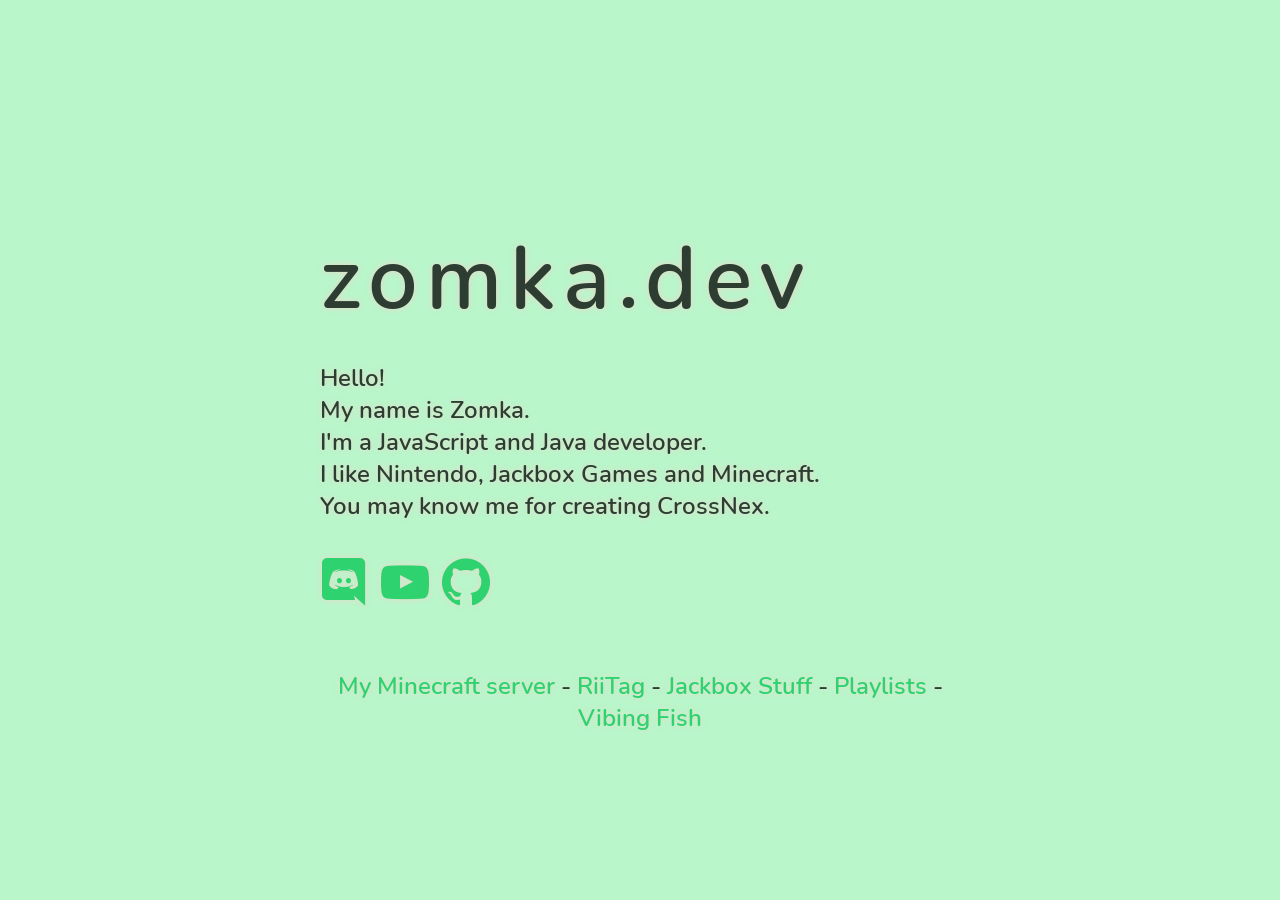
<file: index.html>
<!DOCTYPE html>
<html>
    <head>
		<meta charset="utf-8">
		<meta name="viewport" content="width=device-width, initial-scale=1.0">
	        <title>zomka.dev</title>
		<meta content="zomka.dev" property="og:title">
		<meta content="just a website uwu" property="og:description">
		<meta content="https://c.tenor.com/-SC7uwUlHqUAAAAj/fish-groove.gif" property="og:image">
		<meta name="twitter:card" content="summary_large_image">
		<meta content="#b9f6ca" data-react-helmet="true" name="theme-color">
		<link rel="stylesheet" href="css/style.css">
		<link rel="shortcut icon" type="image/png" href="https://c.tenor.com/-SC7uwUlHqUAAAAj/fish-groove.gif"/>
		<link rel="stylesheet" href="style.css">
    </head>
	<body>
		<div style="position:absolute;top:50%;left:50%;width:800px;transform:translate(-50%, -50%);-ms-transform:translate(-50%, -50%);background-image:url('https://c.tenor.com/-SC7uwUlHqUAAAAj/fish-groove.gif');background-repeat:no-repeat;background-position:100% 50%;opacity:75%;max-width:50%;margin:auto;text-shadow: 0px 0px 6px #ffcdcc;">
			<h2 style="font-size:88px;letter-spacing:8px;">zomka.dev</h2>
			<div style="position:relative;top:-50px;">
				Hello!<br>
			My name is Zomka.<br>
			I'm a JavaScript and Java developer.<br>
			I like Nintendo, Jackbox Games and Minecraft.<br>
			You may know me for creating CrossNex.<br><br>
			<span style="font-size:48px;"><a href="mailto:me@zomka.dev"><i class="icon-mail"></i></a> <a href="https://reddit.com/u/Mr_Zomka"><i class="icon-reddit"></i></a> <a href="https://discord.com/invite/qvVGmWUrQd"><i class="icon-discord"></i></a> <a href="https://youtube.com/mrzomka"><i class="icon-youtube"></i></a> <a href="https://github.com/MrZomka"><i class="icon-github"></i></a></span>
			</div>
			<div style="text-align:center;font-size:24px;padding-bottom:20px;">
				<a href="https://crossnex.com">My Minecraft server</a> - <a href="riitag">RiiTag</a> - <a href="https://jb.zomka.dev">Jackbox Stuff</a> - <a href="playlists">Playlists</a> - <a href="fish">Vibing Fish</a>
			</div>
		</div>
		<audio autoplay="true" src="music/barn1.mp3">
	</body>
</html>
</file>
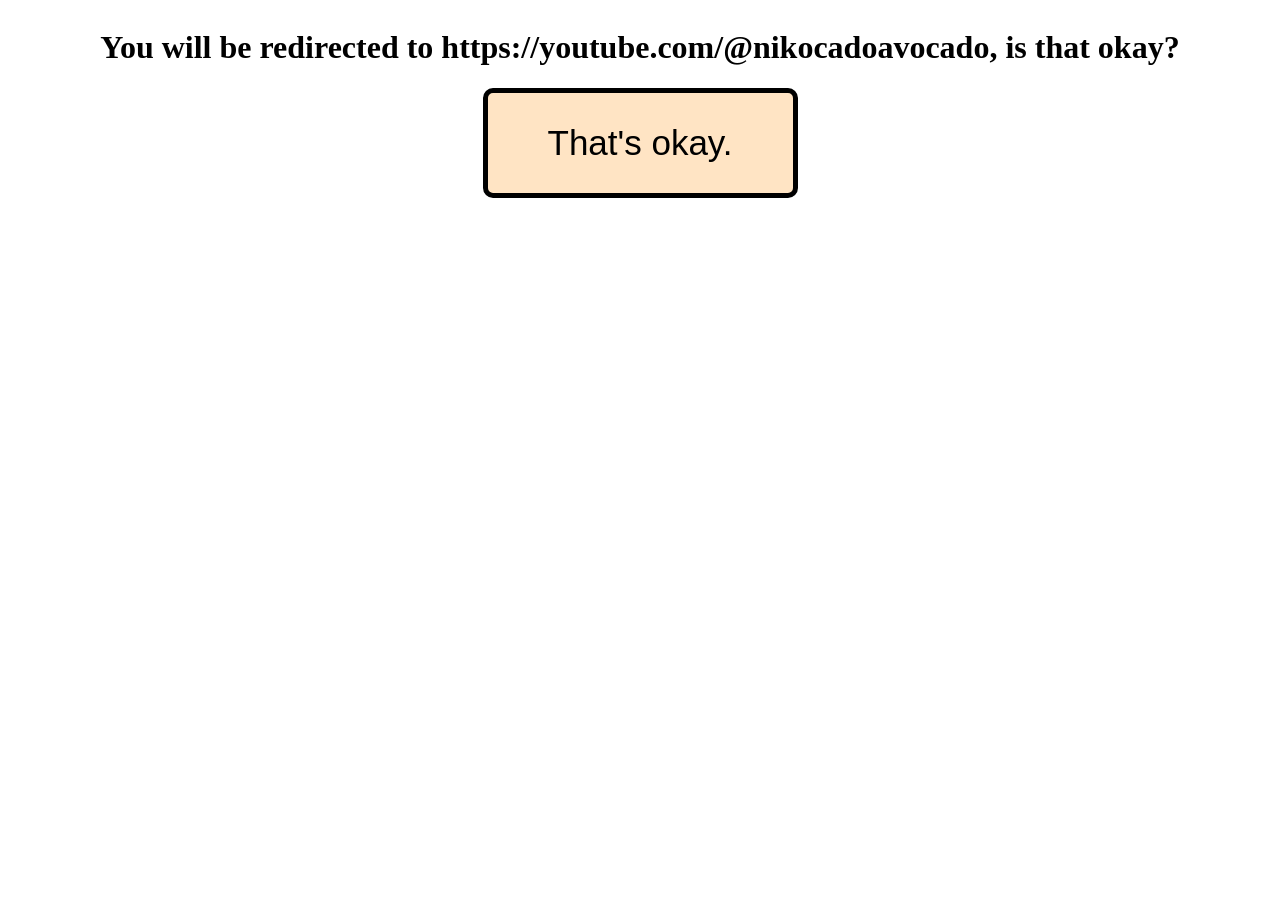
<file: nikocado/index.html>
<!DOCTYPE html>
<html>
  <head>
    <meta charset="utf-8">
    <meta name="viewport" content="width=device-width">
    <title>SimpleRedirector</title>
    <link href="style.css" rel="stylesheet" type="text/css" />
  </head>
  <body>
    <div class="everything">
      <h1 id="title">You will be redirected to https://youtube.com/@nikocadoavocado, is that okay?</h1>
      <button id="button">That's okay.</button>
      <audio controls hidden id="song">
        <source src="roll.mp3" type="audio/mpeg">
      Your browser does not support the audio element.
      </audio>
    </div>
    <script src="script.js"></script>
  </body>
</html>
</file>
<file: css/style.css>
@font-face {
    font-family: Nunito;
    src: url('../font/Nunito-SemiBold.ttf');
}
body {
margin: 0;
background-color: #b9f6ca;
font-size:24px;
font-family: Nunito, "Comic Sans MS", "Comic Sans", "Chalkboard SE", "Comic Neue", cursive;
}
a {
    text-decoration:none;
    color:#00C853;
}
a:hover {
    color: black;
}
</file>
<file: style.css>
@font-face {
  font-family: 'icomoon';
  src:  url('font/icomoon.eot?w3shsm');
  src:  url('font/icomoon.eot?w3shsm#iefix') format('embedded-opentype'),
    url('font/icomoon.ttf?w3shsm') format('truetype'),
    url('font/icomoon.woff?w3shsm') format('woff'),
    url('font/icomoon.svg?w3shsm#icomoon') format('svg');
  font-weight: normal;
  font-style: normal;
  font-display: block;
}

[class^="icon-"], [class*=" icon-"] {
  /* use !important to prevent issues with browser extensions that change fonts */
  font-family: 'icomoon' !important;
  font-style: normal;
  font-weight: normal;
  font-variant: normal;
  text-transform: none;
  line-height: 1;

  /* Better Font Rendering =========== */
  -webkit-font-smoothing: antialiased;
  -moz-osx-font-smoothing: grayscale;
}

.icon-discord:before {
  content: "\e900";
}
.icon-github:before {
  content: "\eab0";
}
.icon-youtube:before {
  content: "\ea9d";
}
.icon-twitter:before {
  content: "\f099";
}
.icon-envelope:before {
  content: "\f0e0";
}
.icon-twitch:before {
  content: "\f1e8";
}
</file>
<file: nikocado/style.css>
#button {
  background-color: bisque;
  padding: 30px 60px;
  font-size: 35px;
  border-radius: 10px;
  border: 5px solid black;
}

#button:hover {
  background-color: aquamarine;
  cursor: pointer;
}

#title {
  text-align: center;
}

.everything {
  display: flex;
  justify-content: center;
  align-items: center;
  flex-direction: column;
}
</file>
